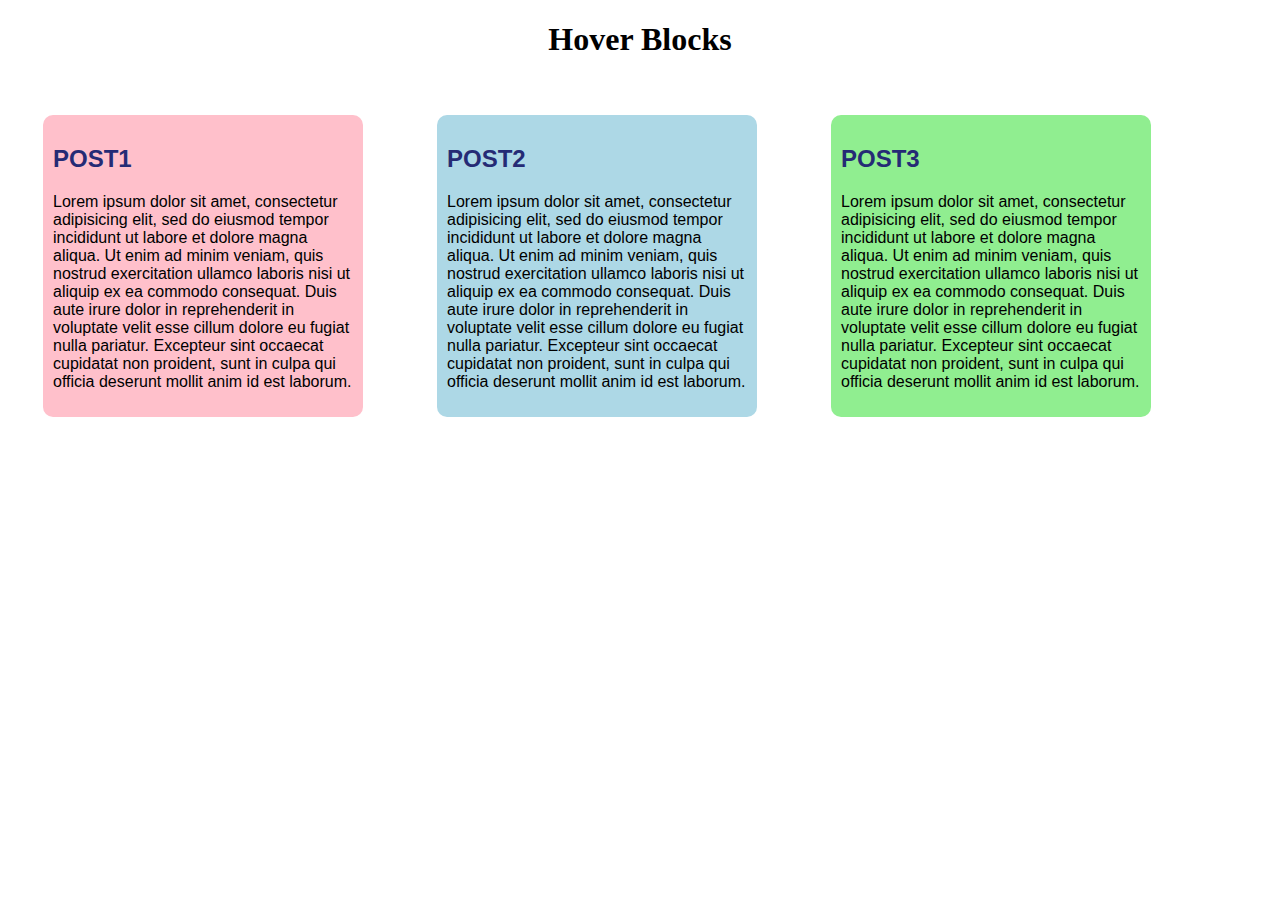
<file: hover_blocs.html>
<!DOCTYPE html>
<html>
<head>
	<title>Hover Blocks</title>
	<link rel="stylesheet" type="text/css" href="style.css">

</head>
<body>


	<h1 align="center" >Hover Blocks </h1>
	
	<div id="post1">
		<h2 class="title">POST1</h2>
		<p class="text">Lorem ipsum dolor sit amet, consectetur adipisicing elit, sed do eiusmod
		tempor incididunt ut labore et dolore magna aliqua. Ut enim ad minim veniam,
		quis nostrud exercitation ullamco laboris nisi ut aliquip ex ea commodo
		consequat. Duis aute irure dolor in reprehenderit in voluptate velit esse
		cillum dolore eu fugiat nulla pariatur. Excepteur sint occaecat cupidatat non
		proident, sunt in culpa qui officia deserunt mollit anim id est laborum.</p>
	</div>

	<div id="post2">
		<h2 class="title">POST2</h2>
		<p class="text">Lorem ipsum dolor sit amet, consectetur adipisicing elit, sed do eiusmod
		tempor incididunt ut labore et dolore magna aliqua. Ut enim ad minim veniam,
		quis nostrud exercitation ullamco laboris nisi ut aliquip ex ea commodo
		consequat. Duis aute irure dolor in reprehenderit in voluptate velit esse
		cillum dolore eu fugiat nulla pariatur. Excepteur sint occaecat cupidatat non
		proident, sunt in culpa qui officia deserunt mollit anim id est laborum.</p>
	</div>
	
	<div id="post3">
		<h2 class="title">POST3</h2>
		<p class="text">Lorem ipsum dolor sit amet, consectetur adipisicing elit, sed do eiusmod
		tempor incididunt ut labore et dolore magna aliqua. Ut enim ad minim veniam,
		quis nostrud exercitation ullamco laboris nisi ut aliquip ex ea commodo
		consequat. Duis aute irure dolor in reprehenderit in voluptate velit esse
		cillum dolore eu fugiat nulla pariatur. Excepteur sint occaecat cupidatat non
		proident, sunt in culpa qui officia deserunt mollit anim id est laborum.</p>
	</div>
	

</body>
</html>
</file>
<file: style.css>
h1{
	color: black;
}
.title{
	font-family: arial;
	font-weight: bold;
	color:#252b75;
}
.text{
	font-family: sans-serif;
}

div{
	width: 300px;
	display: inline-block;
	padding: 10px;
	margin: 35px;
	cursor: pointer;
	border-radius: 10px;


}
div:hover{
	/*transition:unset;*/
	transform: translateY(-10px);
	box-shadow: 0 3px 15px rgba(223 196 222);
	}
#post1{
	background-color: pink;
}
#post2{
	background-color: lightblue;
}
#post3{
	background-color: lightgreen;
	
}
</file>
